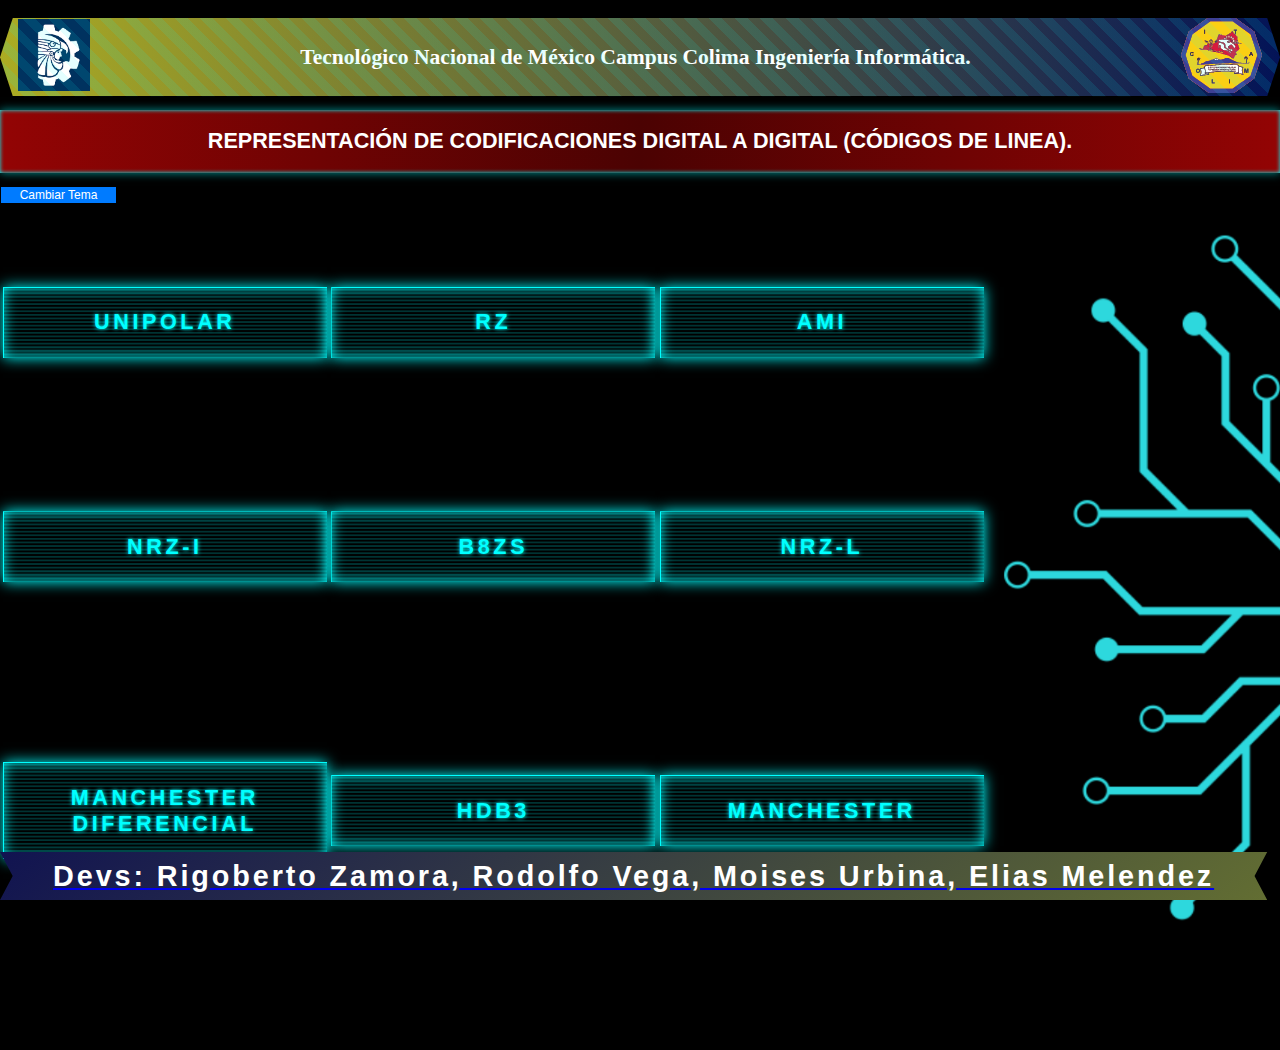
<file: index.html>
<!DOCTYPE html>
<html lang="en">
<head>
    <meta charset="UTF-8">
    <meta name="viewport" content="width=device-width, initial-scale=1.0">
    <title>CODIFICACIONES</title>
    <link href="css/style.css" rel="stylesheet">
    <link rel="icon" type="image/png" href="assets/img/itcolima.svg">
</head>
<body>
    <div id="textoInicial">
        <div>
          <img src="assets/img/tecnm.png" alt="Imagen" class="logomexico">
        </div>
        <div>
          <h2>Tecnológico Nacional de México Campus Colima Ingeniería Informática.</h2> 
          <span class="gradient-overlay"></span>
        </div>
        <div>
          <img src="assets/img/itcolima.svg" alt="Imagen" class="logocolima">  
        </div>
      </div>
      <td>
        <div id="titulo">
        <h2 >REPRESENTACIÓN DE CODIFICACIONES DIGITAL A DIGITAL (CÓDIGOS DE LINEA).</h2> 
      </div>
      </td>
      <header>
        <button  onclick="changeImage()" id="toggle-dark-mode">Cambiar Tema</button>
    </header>
      <table id="tablita">
        <tr>
            <td colspan="3"></td>
            <td rowspan="4" class="tdimg">
                <img id="imagen-tema" src="assets/img/negro.png" alt="Imagen">
            </td>
        </tr>
        <tr>
            <td class="centered-td">
                <div class="cyber-tooltip-container">
                <a href="pages/Unipolar.html">
                <button class="cyber-button">
                    <span data-text="UNIPOLAR" class="glitch">UNIPOLAR</span>
                    <span class="cyberpunk-border"></span>
                    <span class="scanline"></span>
                </button></a>
                <div class="hover-tooltip">
                    <p class="tooltip-text">Convierte bits a señal digital con codificación unipolar<br></p>
                    <img src="assets/img/unipolar.png" class="tooltip-image" alt="Imagen">
                </div>
                </div>
            </td>
            <td class="centered-td">
                <div class="cyber-tooltip-container">
                <a href="pages/RZ.html">
                <button class="cyber-button">
                    <span data-text="RZ">RZ</span>
                    <span class="cyberpunk-border"></span>
                    <span class="scanline"></span>
                </button></a>
                <div class="hover-tooltip">
                    <p class="tooltip-text">Convierte bits a señal digital con codificación RZ<br></p>
                    <img src="assets/img/rz.png" class="tooltip-image" alt="Imagen">
                </div>
                </div>
            </td>
            <td class="centered-td">
                <div class="cyber-tooltip-container">
                <a href="pages/AMI.html">
                  <button class="cyber-button">
                      <span data-text="AMI" class="glitch">AMI</span>
                      <span class="cyberpunk-border"></span>
                      <span class="scanline"></span>
                  </button></a> 
                  <div class="hover-tooltip">
                    <p class="tooltip-text">Convierte bits a señal digital con codificación AMI<br></p>
                    <img src="assets/img/AMIH.png" class="tooltip-image" alt="Imagen">
                </div>
                </div>
              </td>
        </tr>
        <tr>
            <td class="centered-td">
                <div class="cyber-tooltip-container">
                <a href="pages/NRZ-I.html">
                <button class="cyber-button">
                    <span data-text="NRZ-I" class="glitch">NRZ-I</span>
                    <span class="cyberpunk-border"></span>
                    <span class="scanline"></span>
                </button></a>
                <div class="hover-tooltip">
                    <p class="tooltip-text">Convierte bits a señal digital con codificación NRZ-I<br></p>
                    <img src="assets/img/NRZ-I.png" class="tooltip-image" alt="Imagen">
                </div>
                </div>
            </td>
            <td class="centered-td">
                <div class="cyber-tooltip-container">
                <a href="pages/B8ZS.html">
                <button class="cyber-button">
                    <span data-text="B8ZS" class="glitch">B8ZS</span>
                    <span class="cyberpunk-border"></span>
                    <span class="scanline"></span>
                </button></a>
                <div class="hover-tooltip">
                    <p class="tooltip-text">Convierte bits a señal digital con codificación B8ZS<br></p>
                    <img src="assets/img/B8ZS.png" class="tooltip-image" alt="Imagen">
                </div>
                </div>
            </td>
            <td class="centered-td">
                <div class="cyber-tooltip-container">
                <a href="pages/NRZ-L.html">
                <button class="cyber-button">
                    <span data-text="NRZ-L" class="glitch">NRZ-L</span>
                    <span class="cyberpunk-border"></span>
                    <span class="scanline"></span>
                </button></a>
                <div class="hover-tooltip">
                    <p class="tooltip-text">Convierte bits a señal digital con codificación NRZ-L<br></p>
                    <img src="assets/img/NRZ-L.png" class="tooltip-image" alt="Imagen">
                </div>
                </div>
            </td>
        </tr>
        <tr>
            <td class="centered-td">
             <div class="cyber-tooltip-container">
              <a href="pages/ManchesterDif.html">
                <button class="cyber-button">
                    <span data-text="Manchester DIFERENCIAL" class="glitch">Manchester DIFERENCIAL</span>
                    <span class="cyberpunk-border"></span>
                    <span class="scanline"></span>
                </button></a>
                <div class="hover-tooltip">
                    <p class="tooltip-text">Convierte bits a señal digital con codificación Manchester diferencial<br></p>
                    <img src="assets/img/ManchesterDif.png" class="tooltip-image" alt="Imagen">
                </div>
                </div>
            </td>
            <td class="centered-td">
                <div class="cyber-tooltip-container">
                 <a href="pages/HDB3.html">
                   <button class="cyber-button">
                       <span data-text="HDB3" class="glitch">HDB3</span>
                       <span class="cyberpunk-border"></span>
                       <span class="scanline"></span>
                   </button></a>
                   <div class="hover-tooltip">
                       <p class="tooltip-text">Convierte bits a señal digital con codificación HDB3<br></p>
                       <img src="assets/img/HDB3.png" class="tooltip-image" alt="Imagen">
                   </div>
                   </div>
               </td>
            <td class="centered-td">
            <div class="cyber-tooltip-container">
              <a href="pages/Manchester.html">
                <button class="cyber-button">
                    <span data-text="Manchester" class="glitch">Manchester</span>
                    <span class="cyberpunk-border"></span>
                    <span class="scanline"></span>
                </button></a> 
                <div class="hover-tooltip">
                    <p class="tooltip-text">Convierte bits a señal digital con codificación Manchester<br></p>
                    <img src="assets/img/ManchesterH.png" class="tooltip-image" alt="Imagen">
                </div>
                </div>
            </td>
        </tr>
    </table>
    <nav class="navbar">
        <h1 id="textonav"></h1>
        <body>
          <div class="main-container2">
            <a href="pages/nosotros.html">
            <div class="card2">Devs: Rigoberto Zamora, Rodolfo Vega, Moises Urbina, Elias Melendez</div>
        </div>
        </body>
    </nav>
    <script src="js/cambio-tema.js"></script>
</body>
</html>
</file>
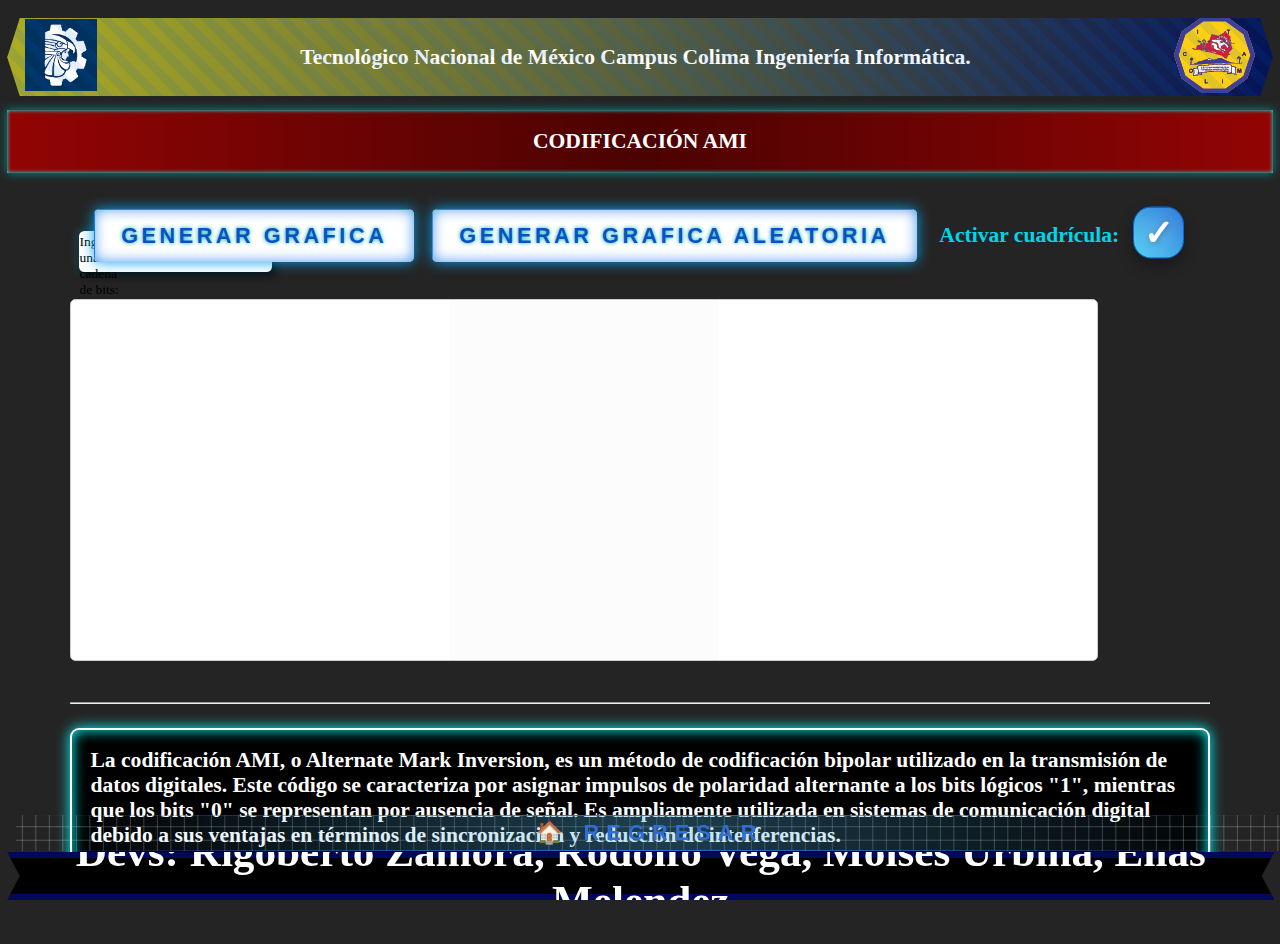
<file: pages/AMI.html>
<!DOCTYPE html>
<html lang="en">
<head>
    <meta charset="UTF-8">
    <meta name="viewport" content="width=device-width, initial-scale=1.0">
    <title>CODIFICACIONES</title>
    <link href="../css/styleMD.css" rel="stylesheet">
    <link rel="icon" type="image/png" href="../assets/img/itcolima.svg">
</head>
<body id="body">
    <div id="textoInicial">
        <div>
          <img src="../assets/img/tecnm.png" alt="Imagen" class="logomexico">
        </div>
        <div>
          <h2>Tecnológico Nacional de México Campus Colima Ingeniería Informática.</h2> 
          <span class="gradient-overlay"></span>
        </div>
        <div>
          <img src="../assets/img/itcolima.svg" alt="Imagen" class="logocolima">  
        </div>
      </div>
      <div id="titulo">
        <h2>CODIFICACIÓN AMI</h2> 
      </div>
      <div class="container">    
<div id="lineainbt">
        <div class="container2">
          <input class="input" name="text" type="text" required="" id="inputBit"maxlength="64"/>
          <label class="label">Ingresa una cadena de bits:</label>
        </div>
        <p id="mensajeError" style="color: rgb(209, 91, 91); position: fixed; transform: translate(10px, 60px);"></p>
          <button class="cyber-buttoncito" onclick="IngresarBits('ami')">
              <span data-text="AMI" class="glitch">Generar Grafica</span>
              <span class="cyberpunk-border"></span>  
          </button>
          <button class="cyber-buttoncito" onclick="generarRandom('ami')">
            <span data-text="AMI" class="glitch">Generar Grafica Aleatoria</span>
            <span class="cyberpunk-border"></span>
        </button>
        <h2 id="textcuadri">Activar cuadrícula:</h2>
        <label class="checkbox-wrapper">
          <input checked="" type="checkbox" id="banCuadros"/>
          <div class="checkbox"></div>
        </label>
</div>
        <div class="scroll-container">
          <canvas id="grafica"></canvas>
        </div>
        <div class="progress-bar">
          <div class="progress" id="progress"></div>
      </div>
        <br>
        <br>
        <hr>
        <br>
        <div id="cuadradito"> 
          <h2 id="descri">
           
            La codificación AMI, o Alternate Mark Inversion, 
            es un método de codificación bipolar utilizado en
            la transmisión de datos digitales. Este código se
            caracteriza por asignar impulsos de polaridad alternante
            a los bits lógicos "1", mientras que los bits "0" se
            representan por ausencia de señal. Es ampliamente utilizada
            en sistemas de comunicación digital debido a sus ventajas en
            términos de sincronización y reducción de interferencias.
            

          </h2>

        </div>
      </div>
      <button onclick="location.href='../index.html'"class="button">🏠 Regresar</button>
<nav class="navbar">
  <h1 id="textonav">Devs: Rigoberto Zamora, Rodolfo Vega, Moises Urbina, Elias Melendez</h1>
</nav> 
      <script src="../js/function.js"></script>
</body>
</html>
</file>
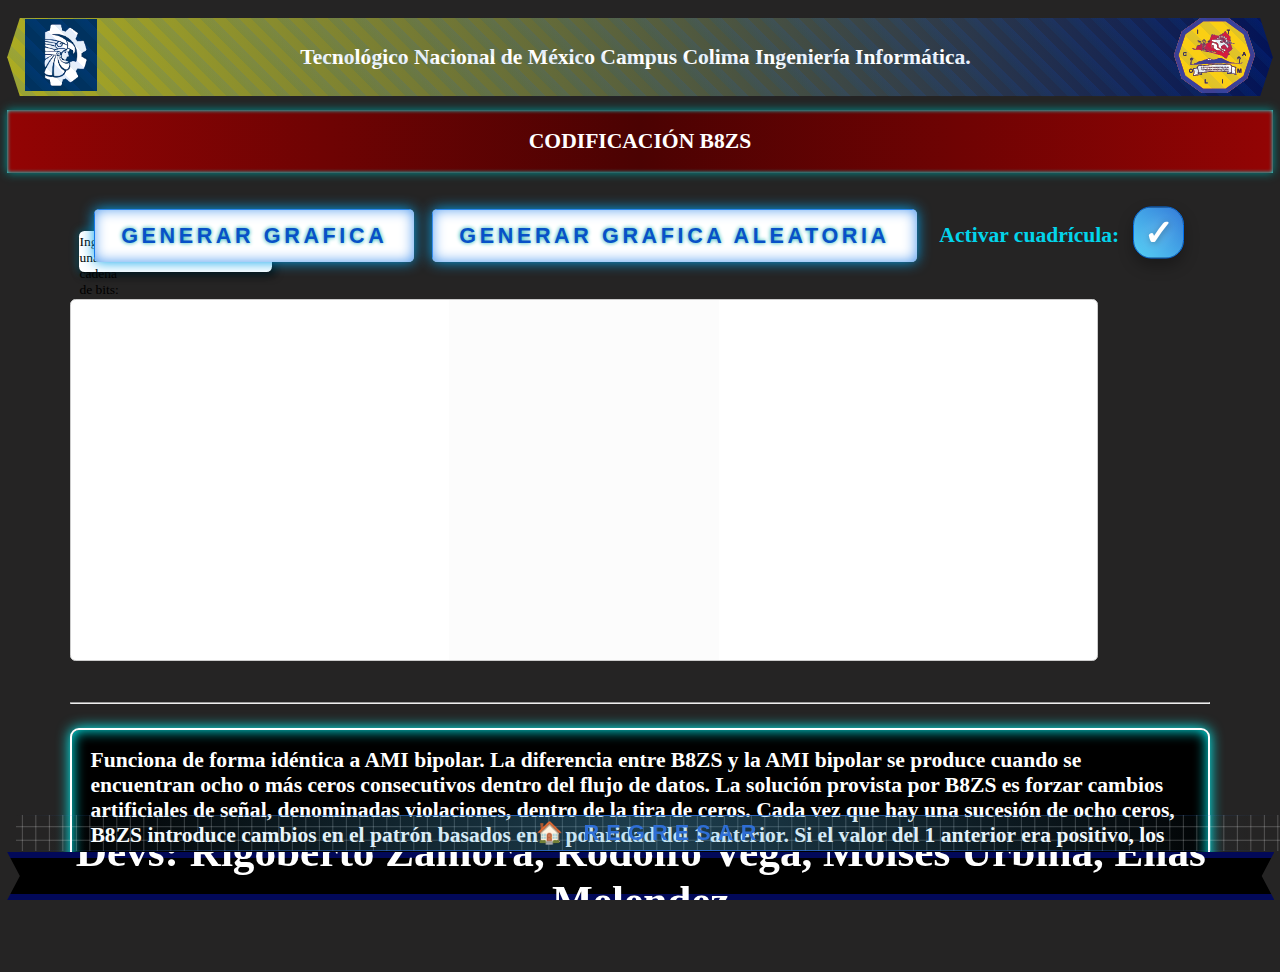
<file: pages/B8ZS.html>
<!DOCTYPE html>
<html lang="en">
<head>
    <meta charset="UTF-8">
    <meta name="viewport" content="width=device-width, initial-scale=1.0">
    <title>CODIFICACIONES</title>
    <link href="../css/styleMD.css" rel="stylesheet">
    <link rel="icon" type="image/png" href="../assets/img/itcolima.svg">
</head>
<body id="body">
    <div id="textoInicial">
        <div>
          <img src="../assets/img/tecnm.png" alt="Imagen" class="logomexico">
        </div>
        <div>
          <h2>Tecnológico Nacional de México Campus Colima Ingeniería Informática.</h2> 
          <span class="gradient-overlay"></span>
        </div>
        <div>
          <img src="../assets/img/itcolima.svg" alt="Imagen" class="logocolima">  
        </div>
      </div>
      <div id="titulo">
        <h2>CODIFICACIÓN B8ZS</h2> 
      </div>
      <div class="container">    
<div id="lineainbt">
        <div class="container2">
          <input class="input" name="text" type="text" required="" id="inputBit"maxlength="64"/>
          <label class="label">Ingresa una cadena de bits:</label>
        </div>
        <p id="mensajeError" style="color: rgb(209, 91, 91); position: fixed; transform: translate(10px, 60px);"></p>
          <button class="cyber-buttoncito" onclick="IngresarBits('b8zs')">
              <span data-text="AMI" class="glitch">Generar Grafica</span>
              <span class="cyberpunk-border"></span>  
          </button>
          <button class="cyber-buttoncito" onclick="generarRandom('b8zs')">
            <span data-text="AMI" class="glitch">Generar Grafica Aleatoria</span>
            <span class="cyberpunk-border"></span>
        </button>
        <h2 id="textcuadri">Activar cuadrícula:</h2>
        <label class="checkbox-wrapper">
          <input checked="" type="checkbox" id="banCuadros"/>
          <div class="checkbox"></div>
        </label>
</div>
        <div class="scroll-container">
          <canvas id="grafica"></canvas>
        </div>
        <div class="progress-bar">
          <div class="progress" id="progress"></div>
      </div>
        <br>
        <br>
        <hr>
        <br>
        <div id="cuadradito"> 
          <h2 id="descri">
           
            Funciona de forma idéntica a AMI bipolar.
            
            La diferencia entre B8ZS y la AMI bipolar se produce
            cuando se encuentran ocho o más ceros consecutivos
            dentro del flujo de datos.

            La solución provista por B8ZS es forzar cambios
            artificiales de señal, denominadas violaciones, dentro
            de la tira de ceros. Cada vez que hay una sucesión de
            ocho ceros, B8ZS introduce cambios en el patrón
            basados en la polaridad del 1 anterior.
            Si el valor del 1 anterior era positivo, los ocho ceros se
            codificarán  entonces como cero, cero, cero, positivo,
            negativo, cero, negativo, positivo.
            

          </h2>

        </div>
      </div>
      <button onclick="location.href='../index.html'"class="button">🏠 Regresar</button>
<nav class="navbar">
  <h1 id="textonav">Devs: Rigoberto Zamora, Rodolfo Vega, Moises Urbina, Elias Melendez</h1>
</nav> 
      <script src="../js/function.js"></script>
</body>
</html>
</file>
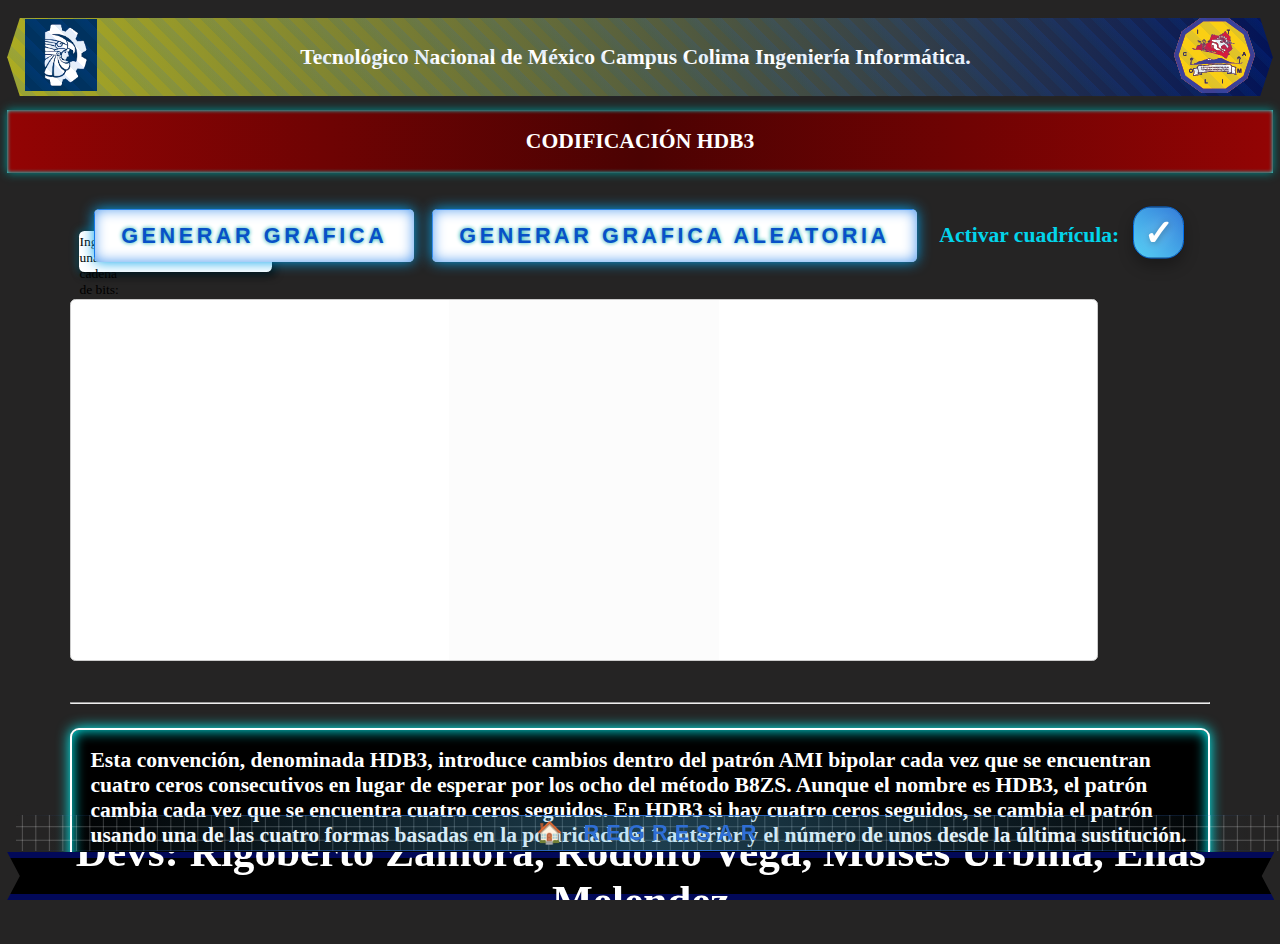
<file: pages/HDB3.html>
<!DOCTYPE html>
<html lang="en">
<head>
    <meta charset="UTF-8">
    <meta name="viewport" content="width=device-width, initial-scale=1.0">
    <title>CODIFICACIONES</title>
    <link href="../css/styleMD.css" rel="stylesheet">
    <link rel="icon" type="image/png" href="../assets/img/itcolima.svg">
</head>
<body id="body">
    <div id="textoInicial">
        <div>
          <img src="../assets/img/tecnm.png" alt="Imagen" class="logomexico">
        </div>
        <div>
          <h2>Tecnológico Nacional de México Campus Colima Ingeniería Informática.</h2> 
          <span class="gradient-overlay"></span>
        </div>
        <div>
          <img src="../assets/img/itcolima.svg" alt="Imagen" class="logocolima">  
        </div>
      </div>
      <div id="titulo">
        <h2>CODIFICACIÓN HDB3</h2> 
      </div>
      <div class="container">    
<div id="lineainbt">
        <div class="container2">
          <input class="input" name="text" type="text" required="" id="inputBit"maxlength="64"/>
          <label class="label">Ingresa una cadena de bits:</label>
        </div>
        <p id="mensajeError" style="color: rgb(209, 91, 91); position: fixed; transform: translate(10px, 60px);"></p>
          <button class="cyber-buttoncito" onclick="IngresarBits('HDB3')">
              <span data-text="AMI" class="glitch">Generar Grafica</span>
              <span class="cyberpunk-border"></span>  
          </button>
          <button class="cyber-buttoncito" onclick="generarRandom('HDB3')">
            <span data-text="AMI" class="glitch">Generar Grafica Aleatoria</span>
            <span class="cyberpunk-border"></span>
        </button>
        <h2 id="textcuadri">Activar cuadrícula:</h2>
        <label class="checkbox-wrapper">
          <input checked="" type="checkbox" id="banCuadros"/>
          <div class="checkbox"></div>
        </label>
</div>
        <div class="scroll-container">
          <canvas id="grafica"></canvas>
        </div>
        <div class="progress-bar">
          <div class="progress" id="progress"></div>
      </div>
        <br>
        <br>
        <hr>
        <br>
        <div id="cuadradito"> 
          <h2 id="descri">
           
            Esta convención, denominada HDB3, introduce cambios
            dentro del patrón AMI bipolar cada vez que se encuentran
            cuatro ceros consecutivos en lugar de esperar por los ocho
            del método B8ZS. Aunque el nombre es HDB3, el patrón
            cambia cada vez que se encuentra cuatro ceros seguidos.

            En HDB3 si hay cuatro ceros seguidos, se cambia el patrón
            usando una de las cuatro formas basadas en la polaridad
            del 1 anterior y el número de unos desde la última sustitución.
            
          </h2>

        </div>
      </div>
      <button onclick="location.href='../index.html'"class="button">🏠 Regresar</button>
<nav class="navbar">
  <h1 id="textonav">Devs: Rigoberto Zamora, Rodolfo Vega, Moises Urbina, Elias Melendez</h1>
</nav> 
      <script src="../js/function.js"></script>
</body>
</html>
</file>
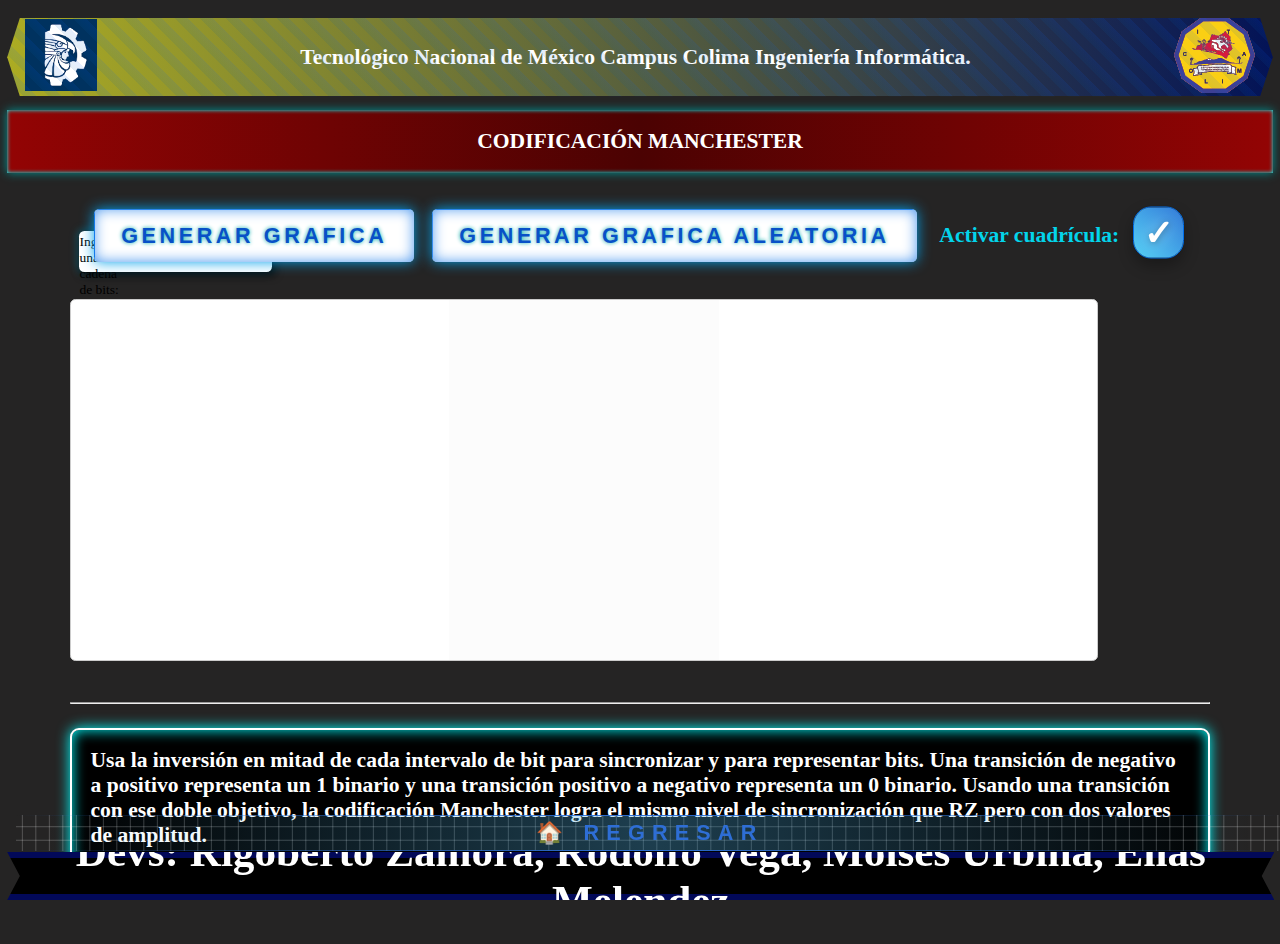
<file: pages/Manchester.html>
<!DOCTYPE html>
<html lang="en">
<head>
    <meta charset="UTF-8">
    <meta name="viewport" content="width=device-width, initial-scale=1.0">
    <title>CODIFICACIONES</title>
    <link href="../css/styleMD.css" rel="stylesheet">
    <link rel="icon" type="image/png" href="../assets/img/itcolima.svg">
</head>
<body id="body">
    <div id="textoInicial">
        <div>
          <img src="../assets/img/tecnm.png" alt="Imagen" class="logomexico">
        </div>
        <div>
          <h2>Tecnológico Nacional de México Campus Colima Ingeniería Informática.</h2> 
          <span class="gradient-overlay"></span>
        </div>
        <div>
          <img src="../assets/img/itcolima.svg" alt="Imagen" class="logocolima">  
        </div>
      </div>
      <div id="titulo">
        <h2>CODIFICACIÓN MANCHESTER</h2> 
      </div>
      <div class="container">    
<div id="lineainbt">
        <div class="container2">
          <input class="input" name="text" type="text" required="" id="inputBit"maxlength="64"/>
          <label class="label">Ingresa una cadena de bits:</label>
        </div>
        <p id="mensajeError" style="color: rgb(209, 91, 91); position: fixed; transform: translate(10px, 60px);"></p>
          <button class="cyber-buttoncito" onclick="IngresarBits('man')">
              <span data-text="AMI" class="glitch">Generar Grafica</span>
              <span class="cyberpunk-border"></span>  
          </button>
          <button class="cyber-buttoncito" onclick="generarRandom('man')">
            <span data-text="AMI" class="glitch">Generar Grafica Aleatoria</span>
            <span class="cyberpunk-border"></span>
        </button>
        <h2 id="textcuadri">Activar cuadrícula:</h2>
        <label class="checkbox-wrapper">
          <input checked="" type="checkbox" id="banCuadros"/>
          <div class="checkbox"></div>
        </label>
</div>
        <div class="scroll-container">
          <canvas id="grafica"></canvas>
        </div>
        <div class="progress-bar">
            <div class="progress" id="progress"></div>
        </div>
        <br>
        <br>
        <hr>
        <br>
        <div id="cuadradito"> 
          <h2 id="descri">
           
            Usa la inversión en mitad de
            cada intervalo de bit para sincronizar y para
            representar bits. Una transición de negativo a positivo
            representa un 1 binario y una transición positivo a
            negativo representa un 0 binario. Usando una
            transición con ese doble objetivo, la codificación
            Manchester logra el mismo nivel de sincronización que
            RZ pero con dos valores de amplitud.
            

          </h2>

        </div>
      </div>
      <button onclick="location.href='../index.html'"class="button">🏠 Regresar</button>
<nav class="navbar">
  <h1 id="textonav">Devs: Rigoberto Zamora, Rodolfo Vega, Moises Urbina, Elias Melendez</h1>
</nav> 
      <script src="../js/function.js"></script>
</body>
</html>
</file>
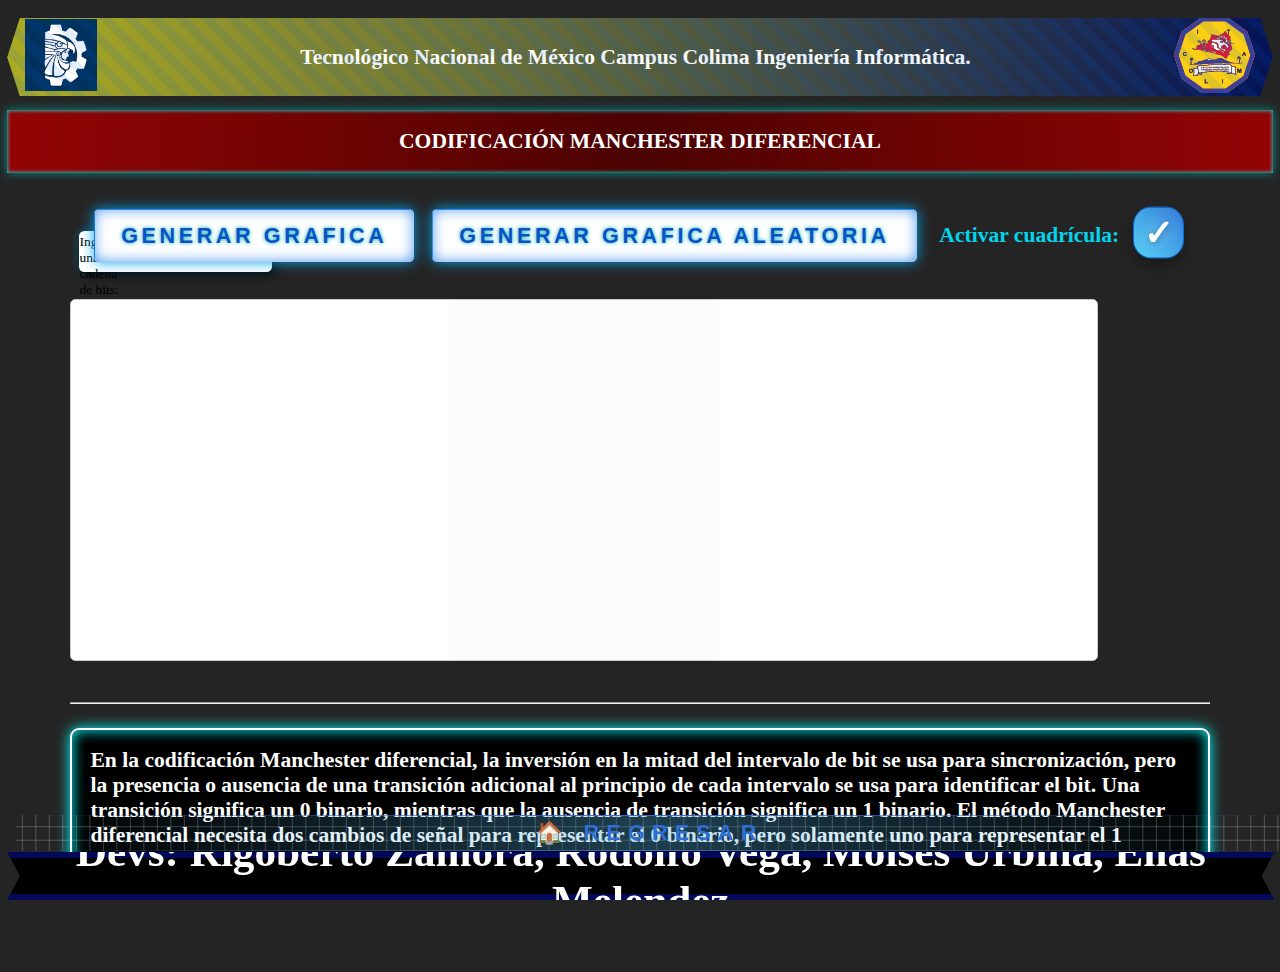
<file: pages/ManchesterDif.html>
<!DOCTYPE html>
<html lang="en">
<head>
    <meta charset="UTF-8">
    <meta name="viewport" content="width=device-width, initial-scale=1.0">
    <title>CODIFICACIONES</title>
    <link href="../css/styleMD.css" rel="stylesheet">
    <link rel="icon" type="image/png" href="../assets/img/itcolima.svg">
</head>
<body id="body">
    <div id="textoInicial">
        <div>
          <img src="../assets/img/tecnm.png" alt="Imagen" class="logomexico">
        </div>
        <div>
          <h2>Tecnológico Nacional de México Campus Colima Ingeniería Informática.</h2> 
          <span class="gradient-overlay"></span>
        </div>
        <div>
          <img src="../assets/img/itcolima.svg" alt="Imagen" class="logocolima">  
        </div>
      </div>
      <div id="titulo">
        <h2>CODIFICACIÓN MANCHESTER DIFERENCIAL</h2> 
      </div>
      <div class="container">    
<div id="lineainbt">
        <div class="container2">
          <input class="input" name="text" type="text" required="" id="inputBit"maxlength="64"/>
          <label class="label">Ingresa una cadena de bits:</label>
        </div>
        <p id="mensajeError" style="color: rgb(209, 91, 91); position: fixed; transform: translate(10px, 60px);"></p>
          <button class="cyber-buttoncito" onclick="IngresarBits('manDif')">
              <span data-text="AMI" class="glitch">Generar Grafica</span>
              <span class="cyberpunk-border"></span>  
          </button>
          <button class="cyber-buttoncito" onclick="generarRandom('manDif')">
            <span data-text="AMI" class="glitch">Generar Grafica Aleatoria</span>
            <span class="cyberpunk-border"></span>
        </button>
        <h2 id="textcuadri">Activar cuadrícula:</h2>
        <label class="checkbox-wrapper">
          <input checked="" type="checkbox" id="banCuadros"/>
          <div class="checkbox"></div>
        </label>
</div>
        <div class="scroll-container">
          <canvas id="grafica"></canvas>
        </div>
        <div class="progress-bar">
          <div class="progress" id="progress"></div>
      </div>
        <br>
        <br>
        <hr>
        <br>
        <div id="cuadradito"> 
          <h2 id="descri">
           
            En la codificación Manchester diferencial, la inversión en la mitad
            del intervalo de bit se usa para sincronización, pero la presencia o
            ausencia de una transición adicional al principio de cada intervalo se
            usa para identificar el bit. Una transición significa un 0 binario,
            mientras que la ausencia de transición significa un 1 binario. El método
            Manchester diferencial necesita dos cambios de señal para representar
            el 0 binario, pero solamente uno para representar el 1 binario.
            

          </h2>

        </div>
      </div>
      <button onclick="location.href='../index.html'"class="button">🏠 Regresar</button>
<nav class="navbar">
  <h1 id="textonav">Devs: Rigoberto Zamora, Rodolfo Vega, Moises Urbina, Elias Melendez</h1>
</nav> 
      <script src="../js/function.js"></script>
</body>
</html>
</file>
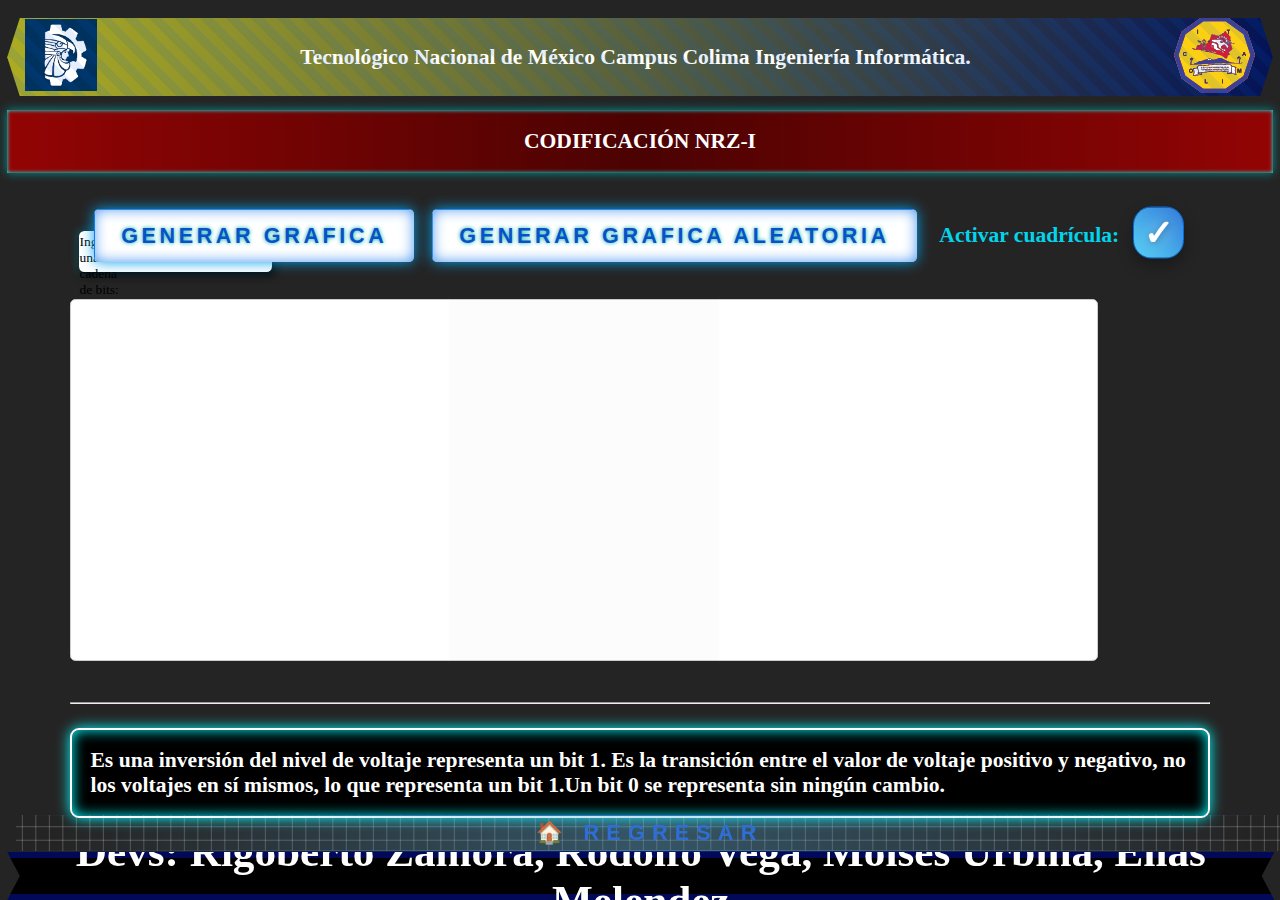
<file: pages/NRZ-I.html>
<!DOCTYPE html>
<html lang="en">
<head>
    <meta charset="UTF-8">
    <meta name="viewport" content="width=device-width, initial-scale=1.0">
    <title>CODIFICACIONES</title>
    <link href="../css/styleMD.css" rel="stylesheet">
    <link rel="icon" type="image/png" href="../assets/img/itcolima.svg">
</head>
<body id="body">
    <div id="textoInicial">
        <div>
          <img src="../assets/img/tecnm.png" alt="Imagen" class="logomexico">
        </div>
        <div>
          <h2>Tecnológico Nacional de México Campus Colima Ingeniería Informática.</h2> 
          <span class="gradient-overlay"></span>
        </div>
        <div>
          <img src="../assets/img/itcolima.svg" alt="Imagen" class="logocolima">  
        </div>
      </div>
      <div id="titulo">
        <h2>CODIFICACIÓN NRZ-I</h2> 
      </div>
      <div class="container">    
<div id="lineainbt">
        <div class="container2">
          <input class="input" name="text" type="text" required="" id="inputBit"maxlength="64"/>
          <label class="label">Ingresa una cadena de bits:</label>
        </div>
        <p id="mensajeError" style="color: rgb(209, 91, 91); position: fixed; transform: translate(10px, 60px);"></p>
          <button class="cyber-buttoncito" onclick="IngresarBits('nrz-i')">
              <span data-text="AMI" class="glitch">Generar Grafica</span>
              <span class="cyberpunk-border"></span>  
          </button>
          <button class="cyber-buttoncito" onclick="generarRandom('nrz-i')">
            <span data-text="AMI" class="glitch">Generar Grafica Aleatoria</span>
            <span class="cyberpunk-border"></span>
        </button>
        <h2 id="textcuadri">Activar cuadrícula:</h2>
        <label class="checkbox-wrapper">
          <input checked="" type="checkbox" id="banCuadros"/>
          <div class="checkbox"></div>
        </label>
</div>
        <div class="scroll-container">
          <canvas id="grafica"></canvas>
        </div>
        <div class="progress-bar">
          <div class="progress" id="progress"></div>
      </div>
        <br>
        <br>
        <hr>
        <br>
        <div id="cuadradito"> 
          <h2 id="descri">
           
            Es una inversión del nivel de voltaje
            representa un bit 1. Es la transición entre el
            valor de voltaje positivo y negativo, no los
            voltajes en sí mismos, lo que representa un bit
            1.Un bit 0 se representa sin ningún cambio.
            

          </h2>

        </div>
      </div>
      <button onclick="location.href='../index.html'"class="button">🏠 Regresar</button>
<nav class="navbar">
  <h1 id="textonav">Devs: Rigoberto Zamora, Rodolfo Vega, Moises Urbina, Elias Melendez</h1>
</nav> 
      <script src="../js/function.js"></script>
</body>
</html>
</file>
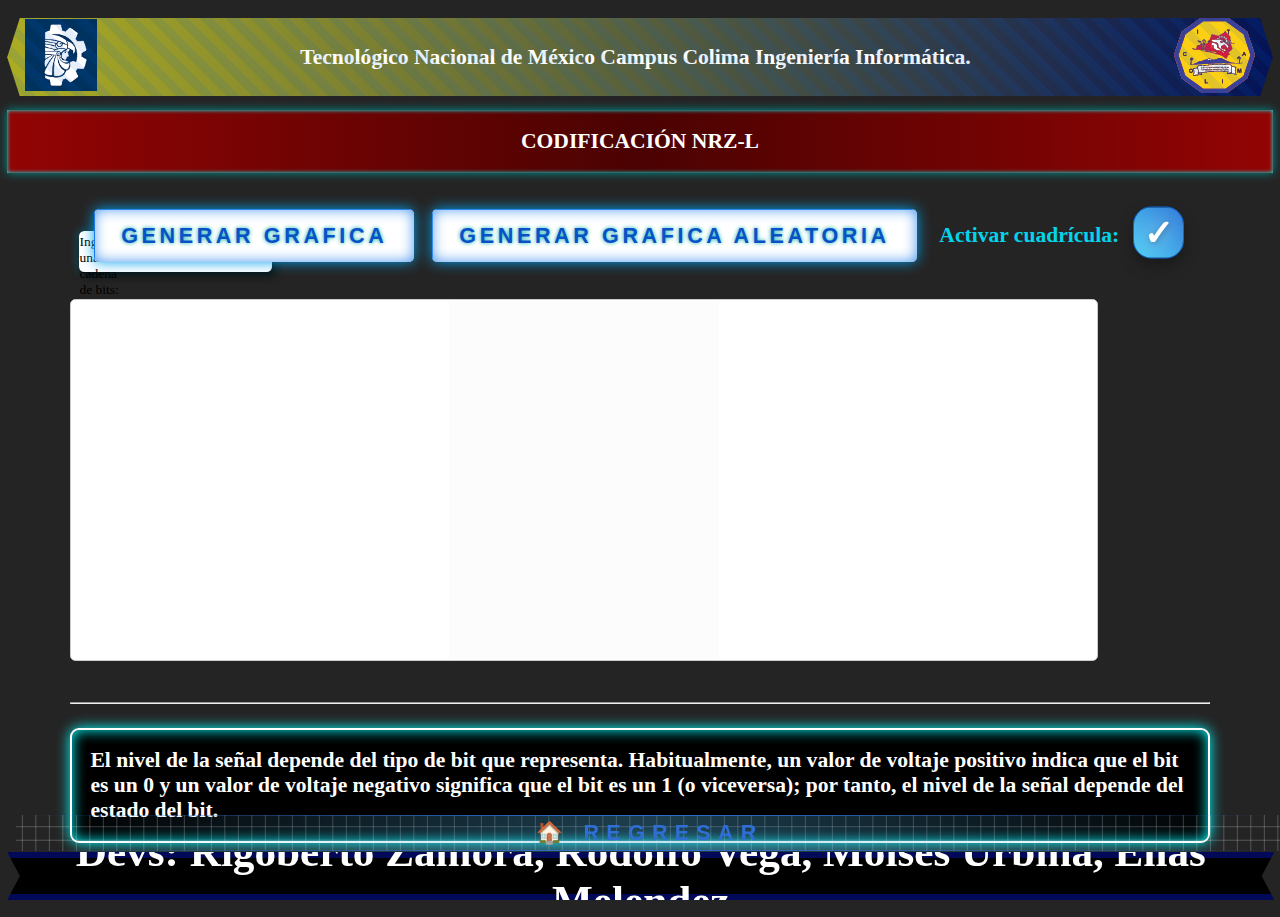
<file: pages/NRZ-L.html>
<!DOCTYPE html>
<html lang="en">
<head>
    <meta charset="UTF-8">
    <meta name="viewport" content="width=device-width, initial-scale=1.0">
    <title>CODIFICACIONES</title>
    <link href="../css/styleMD.css" rel="stylesheet">
    <link rel="icon" type="image/png" href="../assets/img/itcolima.svg">
</head>
<body id="body">
    <div id="textoInicial">
        <div>
          <img src="../assets/img/tecnm.png" alt="Imagen" class="logomexico">
        </div>
        <div>
          <h2>Tecnológico Nacional de México Campus Colima Ingeniería Informática.</h2> 
          <span class="gradient-overlay"></span>
        </div>
        <div>
          <img src="../assets/img/itcolima.svg" alt="Imagen" class="logocolima">  
        </div>
      </div>
      <div id="titulo">
        <h2>CODIFICACIÓN NRZ-L</h2> 
      </div>
      <div class="container">    
<div id="lineainbt">
        <div class="container2">
          <input class="input" name="text" type="text" required="" id="inputBit"maxlength="64"/>
          <label class="label">Ingresa una cadena de bits:</label>
        </div>
        <p id="mensajeError" style="color: rgb(209, 91, 91); position: fixed; transform: translate(10px, 60px);"></p>
          <button class="cyber-buttoncito" onclick="IngresarBits('nrz-l')">
              <span data-text="AMI" class="glitch">Generar Grafica</span>
              <span class="cyberpunk-border"></span>  
          </button>
          <button class="cyber-buttoncito" onclick="generarRandom('nrz-l')">
            <span data-text="AMI" class="glitch">Generar Grafica Aleatoria</span>
            <span class="cyberpunk-border"></span>
        </button>
        <h2 id="textcuadri">Activar cuadrícula:</h2>
        <label class="checkbox-wrapper">
          <input checked="" type="checkbox" id="banCuadros"/>
          <div class="checkbox"></div>
        </label>
</div>
        <div class="scroll-container">
          <canvas id="grafica"></canvas>
        </div>
        <div class="progress-bar">
          <div class="progress" id="progress"></div>
      </div>
        <br>
        <br>
        <hr>
        <br>
        <div id="cuadradito"> 
          <h2 id="descri">
           
            El nivel de la señal depende del tipo de
            bit que representa. Habitualmente, un valor de
            voltaje positivo indica que el bit es un 0 y un
            valor de voltaje negativo significa que el bit es
            un 1 (o viceversa); por tanto, el nivel de la
            señal depende del estado del bit.
            

          </h2>

        </div>
      </div>
      <button onclick="location.href='../index.html'"class="button">🏠 Regresar</button>
<nav class="navbar">
  <h1 id="textonav">Devs: Rigoberto Zamora, Rodolfo Vega, Moises Urbina, Elias Melendez</h1>
</nav> 
      <script src="../js/function.js"></script>
</body>
</html>
</file>
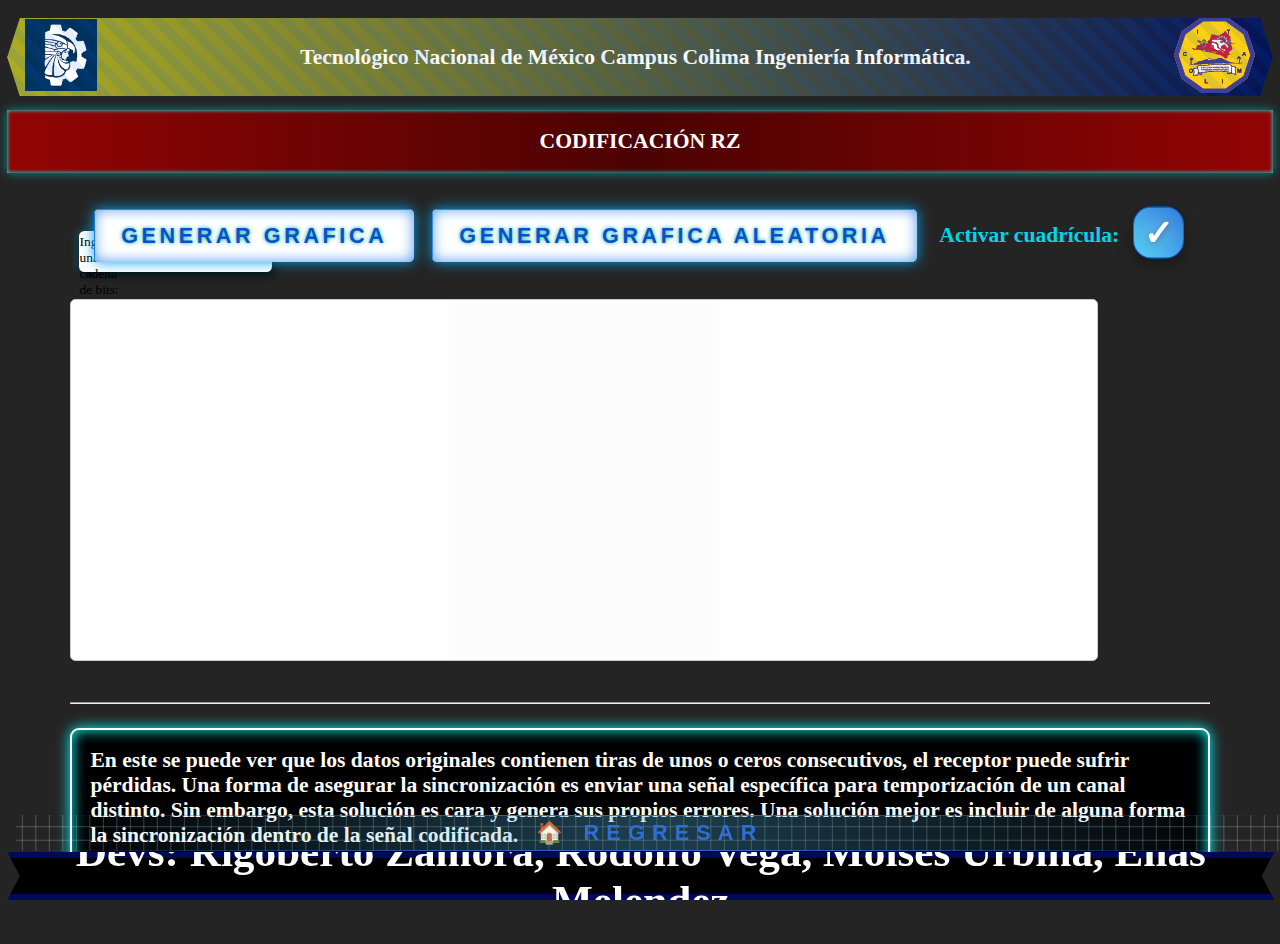
<file: pages/RZ.html>
<!DOCTYPE html>
<html lang="en">
<head>
    <meta charset="UTF-8">
    <meta name="viewport" content="width=device-width, initial-scale=1.0">
    <title>CODIFICACIONES</title>
    <link href="../css/styleMD.css" rel="stylesheet">
    <link rel="icon" type="image/png" href="../assets/img/itcolima.svg">
</head>
<body id="body">
    <div id="textoInicial">
        <div>
          <img src="../assets/img/tecnm.png" alt="Imagen" class="logomexico">
        </div>
        <div>
          <h2>Tecnológico Nacional de México Campus Colima Ingeniería Informática.</h2> 
          <span class="gradient-overlay"></span>
        </div>
        <div>
          <img src="../assets/img/itcolima.svg" alt="Imagen" class="logocolima">  
        </div>
      </div>
      <div id="titulo">
        <h2>CODIFICACIÓN RZ</h2> 
      </div>
      <div class="container">    
<div id="lineainbt">
        <div class="container2">
          <input class="input" name="text" type="text" required="" id="inputBit"maxlength="64"/>
          <label class="label">Ingresa una cadena de bits:</label>
        </div>
        <p id="mensajeError" style="color: rgb(209, 91, 91); position: fixed; transform: translate(10px, 60px);"></p>
          <button class="cyber-buttoncito" onclick="IngresarBits('rz')">
              <span data-text="AMI" class="glitch">Generar Grafica</span>
              <span class="cyberpunk-border"></span>  
          </button>
          <button class="cyber-buttoncito" onclick="generarRandom('rz')">
            <span data-text="AMI" class="glitch">Generar Grafica Aleatoria</span>
            <span class="cyberpunk-border"></span>
        </button>
        <h2 id="textcuadri">Activar cuadrícula:</h2>
        <label class="checkbox-wrapper">
          <input checked="" type="checkbox" id="banCuadros"/>
          <div class="checkbox"></div>
        </label>
</div>
        <div class="scroll-container">
          <canvas id="grafica"></canvas>
        </div>
        <div class="progress-bar">
          <div class="progress" id="progress"></div>
      </div>
        <br>
        <br>
        <hr>
        <br>
        <div id="cuadradito"> 
          <h2 id="descri">
           
            En este se puede ver que los datos originales contienen tiras
            de unos o ceros consecutivos, el receptor puede sufrir
            pérdidas. Una forma de asegurar la sincronización es enviar
            una señal específica para temporización de un canal
            distinto. Sin embargo, esta solución es cara y genera sus
            propios errores. Una solución mejor es incluir de alguna
            forma la sincronización dentro de la señal codificada.
            

          </h2>

        </div>

      </div>
      <button onclick="location.href='../index.html'"class="button">🏠 Regresar</button>
<nav class="navbar">
  <h1 id="textonav">Devs: Rigoberto Zamora, Rodolfo Vega, Moises Urbina, Elias Melendez</h1>
</nav> 
      <script src="../js/function.js"></script>
</body>
</html>
</file>
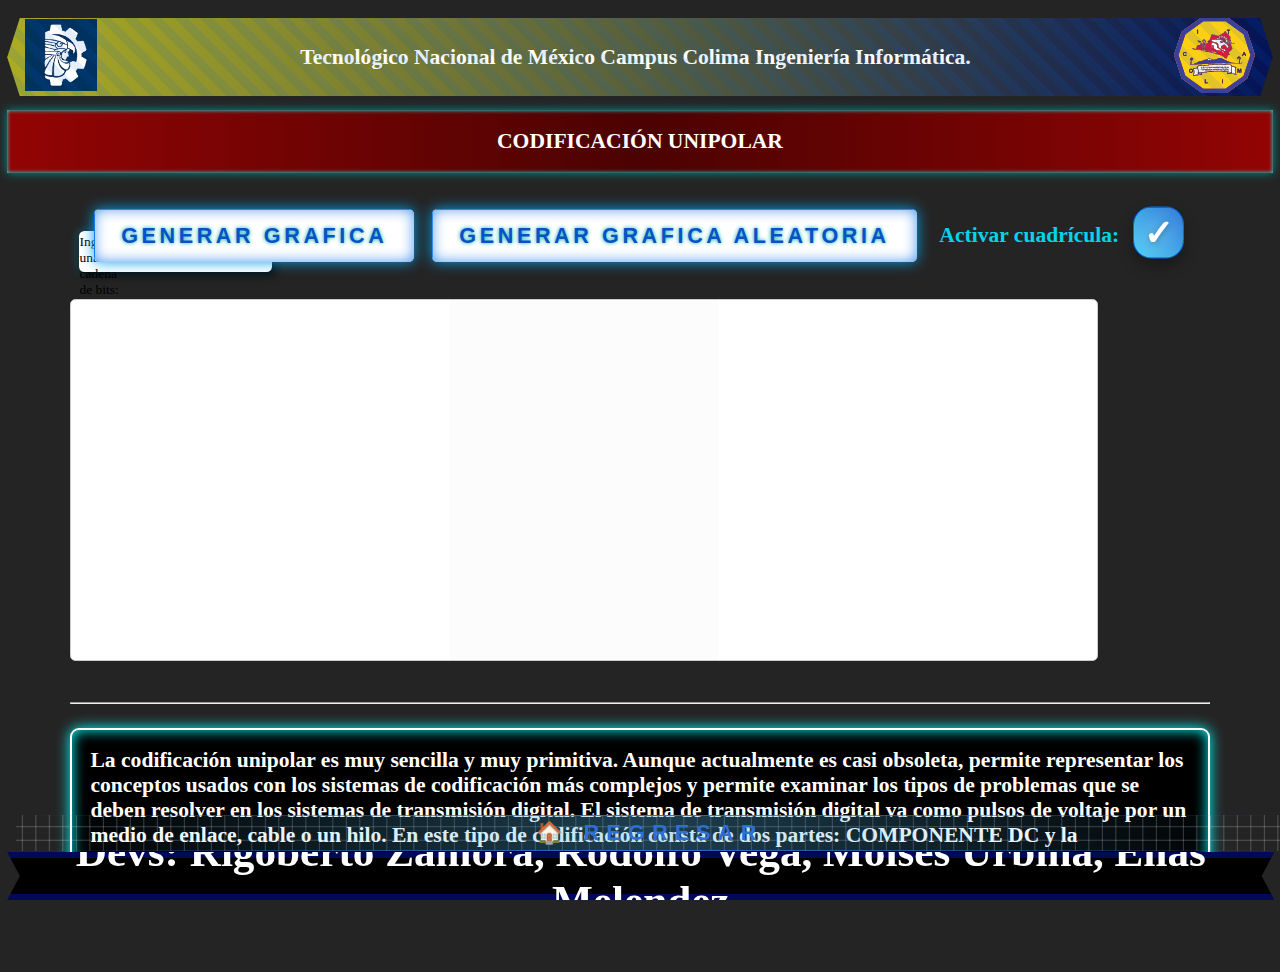
<file: pages/Unipolar.html>
<!DOCTYPE html>
<html lang="en">
<head>
    <meta charset="UTF-8">
    <meta name="viewport" content="width=device-width, initial-scale=1.0">
    <title>CODIFICACIONES</title>
    <link href="../css/styleMD.css" rel="stylesheet">
    <link rel="icon" type="image/png" href="../assets/img/itcolima.svg">
</head>
<body id="body">
    <div id="textoInicial">
        <div>
          <img src="../assets/img/tecnm.png" alt="Imagen" class="logomexico">
        </div>
        <div>
          <h2>Tecnológico Nacional de México Campus Colima Ingeniería Informática.</h2> 
          <span class="gradient-overlay"></span>
        </div>
        <div>
          <img src="../assets/img/itcolima.svg" alt="Imagen" class="logocolima">  
        </div>
      </div>
      <div id="titulo">
        <h2>CODIFICACIÓN UNIPOLAR</h2> 
      </div>
      <div class="container">    
<div id="lineainbt">
        <div class="container2">
          <input class="input" name="text" type="text" required="" id="inputBit"maxlength="64"/>
          <label class="label">Ingresa una cadena de bits:</label>
        </div>
        <p id="mensajeError" style="color: rgb(209, 91, 91); position: fixed; transform: translate(10px, 60px);"></p>
          <button class="cyber-buttoncito" onclick="IngresarBits('uni')">
              <span data-text="AMI" class="glitch">Generar Grafica</span>
              <span class="cyberpunk-border"></span>  
          </button>
          <button class="cyber-buttoncito" onclick="generarRandom('uni')">
            <span data-text="AMI" class="glitch">Generar Grafica Aleatoria</span>
            <span class="cyberpunk-border"></span>
        </button>
        <h2 id="textcuadri">Activar cuadrícula:</h2>
        <label class="checkbox-wrapper">
          <input checked="" type="checkbox" id="banCuadros"/>
          <div class="checkbox"></div>
        </label>
</div>
        <div class="scroll-container">
          <canvas id="grafica"></canvas>
        </div>
        <div class="progress-bar">
          <div class="progress" id="progress"></div>
      </div>
        <br>
        <br>
        <hr>
        <br>
        <div id="cuadradito"> 
          <h2 id="descri">
           
            La codificación unipolar es muy sencilla y muy primitiva.
            Aunque actualmente es casi obsoleta, permite
            representar los conceptos usados con los sistemas de
            codificación más complejos y permite examinar los tipos
            de problemas que se deben resolver en los sistemas de
            transmisión digital.

            El sistema de transmisión digital va como pulsos de
            voltaje por un medio de enlace, cable o un hilo.

            En este tipo de codificación consta de dos partes:
            COMPONENTE DC y la SINCRONIZACION.
            

          </h2>

        </div>

      </div>
      <button onclick="location.href='../index.html'"class="button">🏠 Regresar</button>
<nav class="navbar">
  <h1 id="textonav">Devs: Rigoberto Zamora, Rodolfo Vega, Moises Urbina, Elias Melendez</h1>
</nav> 
      <script src="../js/function.js"></script>
</body>
</html>
</file>
<file: css/style.css>
/* design (1st part) by Rodolfo Vega*/
/* Solo aplica si la pantalla es menor a 1400px*/
@media (max-width: 1400px) {
    body {
        /* Ajusta el zoom general para que quepa */
        zoom: 0.8;
        /* O si zoom no funciona bien en Firefox, usa transform en el container principal */
        /* transform: scale(0.8); */
        /* transform-origin: top center; */
    }
}
body {
  margin: 0;
  font-family: Arial, sans-serif;
  background-color: #000000;
  color: #ffffff;
  transition: background-color 0.3s, color 0.3s;
  zoom: 90%;
}

body.dark-mode {
  background-color: #ffffff;
  color: #000000;
}

button {
  margin: 1px;
  cursor: pointer;
  border: none;
  background-color: #007BFF;
  color: #ffffff;
  
    width: 9%;
    bottom: 1px;
    
   
    
}
button:hover {
  background-color: #0056b3;
}/*
#body
{
 background-color: rgb(0, 0, 0);
 zoom: 90%;
}*/
#textoInicial
{
  background: linear-gradient(to right, rgb(172, 172, 35), rgb(3, 19, 87));
    text-align: center;
    color: rgb(255, 255, 255);
    margin: 0;
    padding: 0;
    height: 87px;
    font-family: Georgia, 'Times New Roman', Times, serif;
    display: flex; /* Activa Flexbox */
    align-items: center;
    margin-top: 20px; 
    justify-content: space-between;
    clip-path: polygon(1% 0%, 99% 0%, 100% 50%, 99% 100%, 1% 100%, 0% 50%);
    
}
#titulo
{
 
  background: linear-gradient(to right, rgb(147, 4, 4), rgb(75, 2, 2), rgb(147, 4, 4));
  text-align: center;
  height: 70px;
  margin-top: 15px;
  margin-bottom: 15px;
  display: flex;
  align-items: center;
  justify-content: center;
  color: white;
  box-shadow:
  0 0 10px rgb(1, 142, 142),/*---------------------------------------------------------------------------------------------*/
  inset 0 0 5px #0ff;
 }

.logomexico {
    width: 80px;  
    margin-left: 20px;
  }
  
  .logocolima {
   
    width: 90px;  
    margin-right: 20px;
  }
  .tecno{
    width: 450px;
  }
  .tdimg
  {
    width: 360px;  
    
  }
  #tablita
  {
    width: 99.7%;  
    
  }
  .navbar {
    background-color: #000000;
    color: rgb(255, 255, 255);
    text-align: center;
    font-size: 24px;
    font-weight: bold;
    border-top: 7px solid rgb(2, 9, 89);
    border-bottom: 7px solid rgb(2, 9, 89);
    clip-path: polygon(0% 0%, 100% 0%, 99% 50%, 100% 100%, 0% 100%, 1% 50%);
    position: fixed;
    width: 99%;
    bottom: 0px;
    height: 40px;
    display: flex;
    align-items: center;
    justify-content: center;
  }
#textonav{ 
  animation: pulso2 3s infinite alternate ease-in-out;
}
#btn{
    width: 50px; 
    height: 40px; 
    background: #bdc3c7;
    padding-left: 0px;
    background-color: aqua;
    
}
table
{
 width: 102%;
 height: 400px; 
 
}
h1{
  color: rgb(64, 0, 255);
 }

 @keyframes pulso {
  0% {
      filter:  brightness(.5);
     
  }
  50% {
      filter: brightness(1.5); /* Efecto azul */
  }
  100% {
      filter: brightness(2);
  }
}
@keyframes pulso2 {
  0% {
      filter:  brightness(1);
      transform: scale(1);
      color: #000000;
  }
  50% {
      filter:  brightness(1.2); /* Efecto azul */
      transform: scale(1.012); /* Pequeño zoom */
      color: #807d7d;
  }
  100% {
      filter:  brightness(1);
      transform: scale(1);
      color: #000000;
  }
}


.centered-td {
  text-align: center;
}




/* Pequeño css para un botoncito, pero pequeñito */
.cyber-button {
  position: relative;
  padding: 25px 50px;
  background: #000;
  border: none;
  cursor: pointer;
  overflow: hidden;
  font-family: "Arial", sans-serif;
  font-size: 1.5rem;
  font-weight: bold;
  letter-spacing: 4px;
  color: #0ff;
  text-transform: uppercase;
  box-shadow:
    0 0 15px #0ff,
    inset 0 0 15px #0ff;
  text-shadow: 0 0 5px #0ff;
  transition: all 0.3s;
  width: 360px;/*---------------------------------------------------------------------------------------------*/
}
.cyber-buttoncito {
  position: relative;
  padding: 15px 30px;
  background: #000;
  border: none;
  cursor: pointer;
  overflow: hidden;
  font-family: "Arial", sans-serif;
  font-size: 1.5rem;
  font-weight: bold;
  letter-spacing: 4px;
  color: #0ff;
  text-transform: uppercase;
  box-shadow:
    0 0 15px #0ff,
    inset 0 0 15px #0ff;
  text-shadow: 0 0 5px #0ff;
  transition: all 0.3s;
}

.cyber-button::before {
  content: "";
  position: absolute;
  top: 0;
  left: -100%;
  width: 100%;
  height: 100%;

  background: linear-gradient(
    120deg,
    transparent,
    rgba(0, 255, 255, 0.4),
    transparent
  );
  transition: 0.5s;
}

.cyber-button:hover::before {
  left: 100%;
}

.cyber-buttoncito::before {
  content: "";
  position: absolute;
  top: 0;
  left: -100%;
  width: 100%;
  height: 100%;

  background: linear-gradient(
    120deg,
    transparent,
    rgba(0, 255, 255, 0.4),
    transparent
  );
  transition: 0.5s;
}

.cyber-buttoncito:hover::before {
  left: 100%;
}

.cyberpunk-border {
  position: absolute;
  top: 0;
  left: 0;
  width: 100%;
  height: 100%;
  border: 2px solid #0ff;
  clip-path: polygon(0 0, 100% 0, 100% 70%, 85% 100%, 0 100%);
}

.gradient-overlay {
  position: absolute;
  top: 0;
  left: 0;
  width: 100%;
  height: 100%;
  background: repeating-linear-gradient(
    45deg,
    transparent,
    transparent 10px,
    rgba(0, 255, 255, 0.1) 10px,
    rgba(0, 255, 255, 0.1) 20px
  );
}

.scanline {
  position: absolute;
  top: 0;
  left: 0;
  width: 100%;
  height: 100%;
  background: linear-gradient(
    to bottom,
    transparent 50%,
    rgba(0, 255, 255, 0.2) 50%
  );
  background-size: 100% 4px;
  animation: scan 0.5s linear infinite;
}

@keyframes scan {
  0% {
    background-position: 0 -1000px;
  }
  100% {
    background-position: 0 1000px;
  }
}

.cyber-button:hover {
  transform: scale(1.05);
  box-shadow:
    0 0 150px rgb(1, 142, 142),/*---------------------------------------------------------------------------------------------*/
    inset 0 0 25px #0ff;
}

.cyber-button:active {
  transform: scale(0.95);
}

.cyber-buttoncito:hover {
  transform: scale(1.05);
  box-shadow:
    0 0 25px #0ff,
    inset 0 0 25px #0ff;
}

.cyber-buttoncito:active {
  transform: scale(0.95);
}

/*TOOLTIPS DE INDEX EN CADA BOTON*-----------------*/

.cyber-tooltip-container:hover .hover-tooltip {
  opacity: 1;
  visibility: visible;
  transform: translateX(-50%) scale(1);
}

  /* Contenedor para posicionamiento relativo */
.cyber-tooltip-container {
  position: relative;
  display: inline-block;
}
  /* Estilos para el tooltip */
  .hover-tooltip  {
  position: absolute;
  opacity: 0;
  visibility: hidden;
  transition: all 0.3s ease;
  pointer-events: none;
  z-index: 999;
  background: #000;
  border: 1px solid #0ff;
  padding: 15px;
  width: 200px;
  bottom: 120%; /* Posición por encima del botón */
  left: 50%;
  transform: translateX(-50%) scale(0.95);
  box-shadow: 0 0 15px rgba(0, 255, 255, 0.7);
  filter: drop-shadow(0 0 5px #0ff);
}
  .hover-tooltip::before {
      content: '';
      position: absolute;
      bottom: -10px;
      left: 50%;
      transform: translateX(-50%);
      border-width: 10px 10px 0;
      border-style: solid;
      border-color: #000 transparent transparent;
  }
  
  .cyber-button:hover .hover-tooltip {
      opacity: 1;
      visibility: visible;
      transform: translate(calc(-50% + var(--x, 0px)), calc(-100% + var(--y, -10px)));
  }
  
  .tooltip-text {
      color: #0ff;
      font-family: 'Courier New', monospace;
      font-size: 14px;
      margin: 0 0 10px 0;
      text-shadow: 0 0 5px rgba(0, 255, 255, 0.5);
  }
  
  .tooltip-image {
      width: 100%;
      height: auto;
      border: 1px solid #0ff;
      filter: grayscale(100%) contrast(150%);
  }
  
  /* Asegurar posición relativa en el botón */
  .cyber-button {
      position: relative;
  }
  
  /* Efecto scanline para el tooltip */
  .hover-tooltip::after {
  content: '';
  position: absolute;
  top: 100%;
  left: 50%;
  transform: translateX(-50%);
  border-width: 8px;
  border-style: solid;
  border-color: #000 transparent transparent transparent;
}

  
  @keyframes scanline {
      from { transform: translateY(-100%); }
      to { transform: translateY(100%); }
  }
  .hover-tooltip {
  animation: neonPulse 1.5s infinite alternate;
}
/*boton nosotros by Moises Urbina*/
.main-container2 {
    display: flex;
    min-width: 25px;
    min-height: 10vh;
    align-items: center;
    justify-content: center;
  }

  .card2 {
    width: 10000px;
    height: 300px;
    display: grid;
    color: white;
    font-size: 2rem;
    cursor: pointer;
    overflow: hidden;
    position: relative;
    border-radius: 1rem;
    place-items: center;
    letter-spacing: 0.2rem;
    background: linear-gradient(320deg, rgb(230, 255, 1) 20%,rgb(0, 1, 87) 60%);
  }
  
  .card2::before,
  .card2::after {
    content: '';
    width: 20%;
    height: 20%;
    opacity: .3;
    display: grid;
    place-items: center;
    font-size: .5rem;
    position: absolute;
    transition: 1s, font-size 1s ease-in-out .2s;
    background: linear-gradient(320deg, rgba(0, 255, 255, 1) 30%, #06c978 60%);
  }
  
  .card2::before {
    left: 0;
    top: 0;
    border-radius: 1rem 0 100% 0;
  }
  
  .card2::after {
    right: 0;
    bottom: 0;
    border-radius: 100% 0 1rem 0;
  }
  
  .card2:hover::before,
  .card2:hover::after {
    opacity: 1;
    width: 100%;
    height: 100%;
    font-size: 2rem;
    border-radius: 1rem;
  }
  
  .card2:hover::after {
    content: 'Mas información';
    color: black;
  }
</file>
<file: css/styleMD.css>
#body
{
 background-color: rgb(37, 36, 36);
 zoom: 90%;
}
#textoInicial
{
  background: linear-gradient(to right, rgb(172, 172, 35), rgb(3, 19, 87));
    text-align: center;
    color: rgb(255, 255, 255);
    margin: 0;
    padding: 0;
    height: 87px;
    font-family: Georgia, 'Times New Roman', Times, serif;
    display: flex; /* Activa Flexbox */
    align-items: center;
    margin-top: 20px; 
    justify-content: space-between;
    clip-path: polygon(1% 0%, 99% 0%, 100% 50%, 99% 100%, 1% 100%, 0% 50%); 
}
#titulo
{
  background: linear-gradient(to right, rgb(147, 4, 4), rgb(75, 2, 2), rgb(147, 4, 4));
  text-align: center;
  height: 70px;
  margin-top: 15px;
  margin-bottom: 15px;
  display: flex;
  align-items: center;
  justify-content: center;
  color: white;
  box-shadow:
  0 0 10px rgb(1, 142, 142),/*---------------------------------------------------------------------------------------------*/
  inset 0 0 5px #0ff;
 }

.logomexico {
    width: 80px;  
    margin-left: 20px;
  }
  
  .logocolima {
   
    width: 90px;  
    margin-right: 20px;
  }
  #descri{
    color: rgb(255, 255, 255);
    font-family: 'Verdana', Times, serif;
    padding-left: 20px;
    padding-right: 20px;
    text-align: left;
  }
  #cuadradito{
    
    background-color: #000000;
    border-radius: 10px;
    border: 3px solid rgb(255, 255, 255);
    box-shadow:
    0 0 15px #0ff,
    inset 0 0 15px #0ff;


  }

  .navbar {
    background-color: #000000;
    color: rgb(255, 255, 255);
    text-align: center;
    font-size: 24px;
    font-weight: bold;
    border-top: 7px solid rgb(2, 9, 89);
    border-bottom: 7px solid rgb(2, 9, 89);
    clip-path: polygon(0% 0%, 100% 0%, 99% 50%, 100% 100%, 0% 100%, 1% 50%);
    position: fixed;
    width: 99%;
    bottom: 0px;
    height: 40px;

    display: flex;
    align-items: center;
    justify-content: center;
  }
#textonav{ 
  animation: pulso2 3s infinite alternate ease-in-out;
}

 @keyframes pulso {
  0% {
      filter:  brightness(.5);
     
  }
  50% {
      filter: brightness(1.5); /* Efecto azul */
  }
  100% {
      filter: brightness(2);
  }
}
@keyframes pulso2 {
  0% {
      filter:  brightness(1);
      transform: scale(1);
      color: #000000;
  }
  50% {
      filter:  brightness(1.2); /* Efecto azul */
      transform: scale(1.012); /* Pequeño zoom */
      color: #807d7d;
  }
  100% {
      filter:  brightness(1);
      transform: scale(1);
      color: #000000;
  }
}






/* Pequeño css para un botoncito, pero pequeñito */
.cyber-button {
  position: relative;
  padding: 25px 50px;
  background: #000;
  border: none;
  cursor: pointer;
  overflow: hidden;
  font-family: "Arial", sans-serif;
  font-size: 1.5rem;
  font-weight: bold;
  letter-spacing: 4px;
  color: #0ff;
  text-transform: uppercase;
  box-shadow:
    0 0 15px #0ff,
    inset 0 0 15px #0ff;
  text-shadow: 0 0 5px #0ff;
  transition: all 0.3s;
  width: 360px;/*---------------------------------------------------------------------------------------------*/
}
.cyber-buttoncito {
  position: relative;
  padding: 15px 30px;
  background: #ffffff;
  border: none;
  cursor: pointer;
  overflow: hidden;
  font-family: "Arial", sans-serif;
  font-size: 1.5rem;
  font-weight: bold;
  letter-spacing: 4px;
  color: rgb(8, 81, 199);
  text-transform: uppercase;
  box-shadow:
    0 0 15px rgb(5, 162, 235),
    inset 0 0 15px rgb(70, 148, 238);
  text-shadow: 0 0 5px rgb(4, 171, 171);
  transition: all 0.3s;
  border-radius: 6px;
}

.cyber-button::before {
  content: "";
  position: absolute;
  top: 0;
  left: -100%;
  width: 100%;
  height: 100%;

  background: linear-gradient(
    120deg,
    transparent,
    rgba(0, 145, 255, 0.4),
    transparent
  );
  transition: 0.5s;
}

.cyber-button:hover::before {
  left: 100%;
}

.cyber-buttoncito::before {
  content: "";
  position: absolute;
  top: 0;
  left: -100%;
  width: 100%;
  height: 100%;

  background: linear-gradient(
    120deg,
    transparent,
    rgba(0, 119, 255, 0.4),
    transparent
  );
  transition: 0.5s;
}

.cyber-buttoncito:hover::before {
  left: 100%;
}

.cyberpunk-border {
  position: absolute;
  top: 0;
  left: 0;
  width: 100%;
  height: 100%;
  border: 2px solid rgb(0, 110, 234);
  clip-path: polygon(0 0, 100% 0, 100% 70%, 85% 100%, 0 100%);
}

.gradient-overlay {
  position: absolute;
  top: 0;
  left: 0;
  width: 100%;
  height: 100%;
  background: repeating-linear-gradient(
    45deg,
    transparent,
    transparent 10px,
    rgba(0, 92, 167, 0.1) 10px,
    rgba(0, 94, 255, 0.1) 20px
  );
}

.scanline {
  position: absolute;
  top: 0;
  left: 0;
  width: 100%;
  height: 100%;
  background: linear-gradient(
    to bottom,
    transparent 50%,
    rgba(0, 157, 255, 0.2) 50%
  );
  background-size: 100% 4px;
  animation: scan 0.5s linear infinite;
}

@keyframes scan {
  0% {
    background-position: 0 -1000px;
  }
  100% {
    background-position: 0 1000px;
  }
}

.cyber-button:hover {
  transform: scale(1.05);
  box-shadow:
    0 0 150px rgb(0, 110, 234),/*---------------------------------------------------------------------------------------------*/
    inset 0 0 25px rgb(0, 110, 234);
}

.cyber-button:active {
  transform: scale(0.95);
}

.cyber-buttoncito:hover {
  transform: scale(1.05);
  box-shadow:
    0 0 25px rgb(20, 88, 196),
    inset 0 0 25px rgb(20, 88, 196);
}

.cyber-buttoncito:active {
  transform: scale(0.95);
}
/* Estilo de AMI, al parecer tambien se necesita aqui */
  /* Contenedor principal */
  .container {
    width: 90%;
    margin: auto;
    
  }
  
  /* Entrada de texto y botones */
  input, button {
    margin: 10px;
    padding: 10px;
    font-size: 16px;
  }
  
  
  /* Contenedor para la barra de desplazamiento */
  .scroll-container {
    width: 90%;
    overflow-x: auto;
    border: 1px solid #ccc;
    margin-top: 20px;
    background-color: #fff;
    border-radius: 6px;
    display: flex;
    justify-content: center; /* Centra horizontalmente */
    align-items: center; /* Centra verticalmente si es necesario */
  }
  /* Estilo del canvas (gráfica) */
  #grafica {
    background-color: #fcfcfc; /* Fondo blanco para la gráfica */
    
    display: block; /* Evita espacios extras */
    margin: auto; /
  }
  /* Termina estilo de AMI */
/* nuevo */
/* boton para regresar, aplicado en todos */
.button {
    /* in scss with just one variable i can change opacity with rgba(variable, opacity) but in css it's not possible so i have used three seperate variables */
    /* with hue-rotate color can be changed */
    --main-color: rgb(46, 110, 213);
    --main-bg-color: rgba(82, 174, 220, 0.36);
    --pattern-color: rgba(255, 255, 255, 0.23);
  
    /* change this rotation value */
    filter: hue-rotate(0deg);
  
    cursor: pointer;
    text-transform: uppercase;
    letter-spacing: 0.5rem;
    background: radial-gradient(
        circle,
        var(--main-bg-color) 0%,
        rgba(0, 0, 0, 0) 95%
      ),
      linear-gradient(var(--pattern-color) 1px, transparent 1px),
      linear-gradient(to right, var(--pattern-color) 1px, transparent 1px);
    background-size:
      cover,
      15px 15px,
      15px 15px;
    background-position:
      center center,
      center center,
      center center;
    border-image: radial-gradient(
        circle,
        var(--main-color) 0%,
        rgba(0, 0, 0, 0) 100%
      )
      1;
    border-width: 2px 0 2px 0;
    color: var(--main-color);
    padding: 1rem 3rem;
    font-weight: 700;
    font-size: 1.5rem;
    transition: background-size 0.2s ease-in-out;
    position: fixed;
    width: 99%;
    bottom: 45px;
    height: 40px;
    display: flex;
    align-items: center;
    justify-content: center;
  }
  
  .button:hover {
    background-size:
      cover,
      10px 10px,
      10px 10px;
  }
  .button:active {
    filter: hue-rotate(485deg);
  }

  .container2 {
    display: flex;
    flex-direction: column;
    gap: 7px;
    position: relative;
    color: rgb(0, 0, 0);
    margin-top: 35px;
    
  }
  
  .container2 .label {
    font-size: 15px;
    padding-left: 10px;
    position: absolute;
    top: 13px;
    transition: 0.4s;
    pointer-events: none;
  }
  
  .input {
    width: 200px;
    height: 45px;
    border: none;
    outline: none;
    padding: 0px 7px;
    border-radius: 6px;
    color: #000000;
    font-size: 15px;
    background-color: white;
    box-shadow: 3px 3px 10px rgba(0, 0, 0, 1),
      -1px -1px 10px rgba(0, 204, 255, 0.4);
  }
  
  .input:focus {
    border: 2px solid transparent;
    color: #000000;
    box-shadow: 3px 3px 10px rgba(0, 0, 0, 1),
      -1px -1px 6px rgba(0, 204, 255, 0.4), inset 3px 3px 10px rgba(0, 0, 0, 1),
      inset -1px -1px 6px rgba(0, 204, 255, 0.4);
      
  }
  
  .container2 .input:valid ~ .label,
  .container2 .input:focus ~ .label {
    transition: 0.3s;
    padding-left: 2px;
    transform: translate(1px, -27px);
    letter-spacing: 2px;
    color: white;
    font-weight: bold;
    
    
  }
  
  .container2 .input:valid,
  .container2 .input:focus {
    transform: scale(1.07) ;
    padding-left: 2px;
    box-shadow: 3px 3px 10px rgba(0, 204, 255, 0.4),
      -1px -1px 20px rgba(0, 204, 255, 0.4), inset 3px 3px 10px rgba(0, 204, 255, 0.4),
      inset -1px -1px 30px rgba(0, 204, 255, 0.8);
      border: 2px solid rgb(0,110,234);
  }
    .container2:hover {
      transform: scale(1.07);
  
    }


  #lineainbt{
    display: flex; /* Activa Flexbox */
    align-items: center;
    margin-top: 20px; 
    
  }
  #lineainbt > :first-child {
    flex: .35; /* Permite que el primer elemento ocupe espacio disponible */
    min-width: 10px; /* Ajusta según sea necesario */
}

#textcuadri{
  color: rgb(3, 212, 235);
  padding-left:15px ;
  padding-right:15px ;
}
/* Otro pequeñisimo css para un check box */
.checkbox-wrapper {
  position: relative;
  cursor: pointer;
  width: 55px;
  height: 55px;
  transform-style: preserve-3d;
  transition: transform 0.5s ease;
}

.checkbox-wrapper:hover {
  transform: rotateX(10deg) rotateY(10deg);
}

.checkbox-wrapper input {
  opacity: 0;
  position: absolute;
  width: 100%;
  height: 100%;
  cursor: pointer;
  z-index: 2;
}

.checkbox {
  position: relative;
  width: 100%;
  height: 100%;
  background: #2c2c2c;
  border-radius: 20px;
  box-shadow:
    0 8px 16px rgba(0, 0, 0, 0.3),
    inset 0 -8px 16px rgba(0, 0, 0, 0.2),
    inset 0 8px 16px rgba(255, 255, 255, 0.1);
  overflow: hidden;
  transition: all 0.3s ease;
  transform-style: preserve-3d;
  border: 2px solid rgb(0, 110, 234);
}

.checkbox::before {
  content: "";
  position: absolute;
  width: 150%;
  height: 150%;
  left: -25%;
  background: linear-gradient(45deg, rgb(46, 110, 213), #60efff, rgb(46, 110, 213), #60efff);
  background-size: 300% 300%;
  border-radius: 20px;
  
  
  opacity: 0;
  transform-origin: center;
  transform: scale(0) rotate(180deg);
  transition: all 0.6s cubic-bezier(0.34, 1.56, 0.64, 1);
}

.checkbox::after {
  content: "✓";
  position: absolute;
  top: 50%;
  left: 50%;
  color: white;
  font-size: 40px;
  font-weight: bold;
  text-shadow: 2px 2px 8px rgba(0, 0, 0, 0.3);
  opacity: 0;
  transform: translate(-50%, -50%) scale(0.5) rotate(-45deg);
  transition: all 0.4s cubic-bezier(0.34, 1.56, 0.64, 1);
  z-index: 1;
}

.checkbox-wrapper:hover .checkbox {
  transform: translateY(-0px) translateZ(20px);
  box-shadow:
    0 15px 25px rgba(0, 0, 0, 0.4),
    inset 0 -8px 16px rgba(0, 0, 0, 0.2),
    inset 0 8px 16px rgba(255, 255, 255, 0.1);
    box-shadow: 3px 3px 10px rgba(0, 204, 255, 0.4),
    -1px -1px 20px rgba(0, 204, 255, 0.4), inset 3px 3px 10px rgba(0, 204, 255, 0.4),
    inset -1px -1px 20px rgba(0, 204, 255, 0.4);


    
}

.checkbox-wrapper input:checked ~ .checkbox::before {
  opacity: 1;
  transform: scale(1) rotate(0deg);
  animation: gradientMove 3s linear infinite;
}

.checkbox-wrapper input:checked ~ .checkbox::after {
  opacity: 1;
  transform: translate(-50%, -50%) scale(1) rotate(0deg);
  filter: drop-shadow(0 0 10px rgba(255, 255, 255, 0.5));
  transition-delay: 0.2s;
}

.checkbox-wrapper input:checked ~ .checkbox {
  transform: translateY(-5px) translateZ(20px);
  animation: glowPulse 2s infinite;
}

@keyframes gradientMove {
  0% {
    background-position: 0% 50%;
  }
  50% {
    background-position: 100% 50%;
  }
  100% {
    background-position: 0% 50%;
  }
}

@keyframes glowPulse {
  0%,
  100% {
    box-shadow:
      0 15px 25px rgba(0, 0, 0, 0.4),
      inset 0 -8px 16px rgba(0, 0, 0, 0.2),
      inset 0 8px 16px rgba(255, 255, 255, 0.1),
      0 0 20px rgba(96, 239, 255, 0.5);
  }
  50% {
    box-shadow:
      0 15px 25px rgba(0, 0, 0, 0.4),
      inset 0 -8px 16px rgba(0, 0, 0, 0.2),
      inset 0 8px 16px rgba(255, 255, 255, 0.1),
      0 0 40px rgba(0, 204, 255, 0.7);
  }
}

.checkbox-wrapper input:active ~ .checkbox::before {
  transition: 0s;
  opacity: 0.5;
}
</file>
